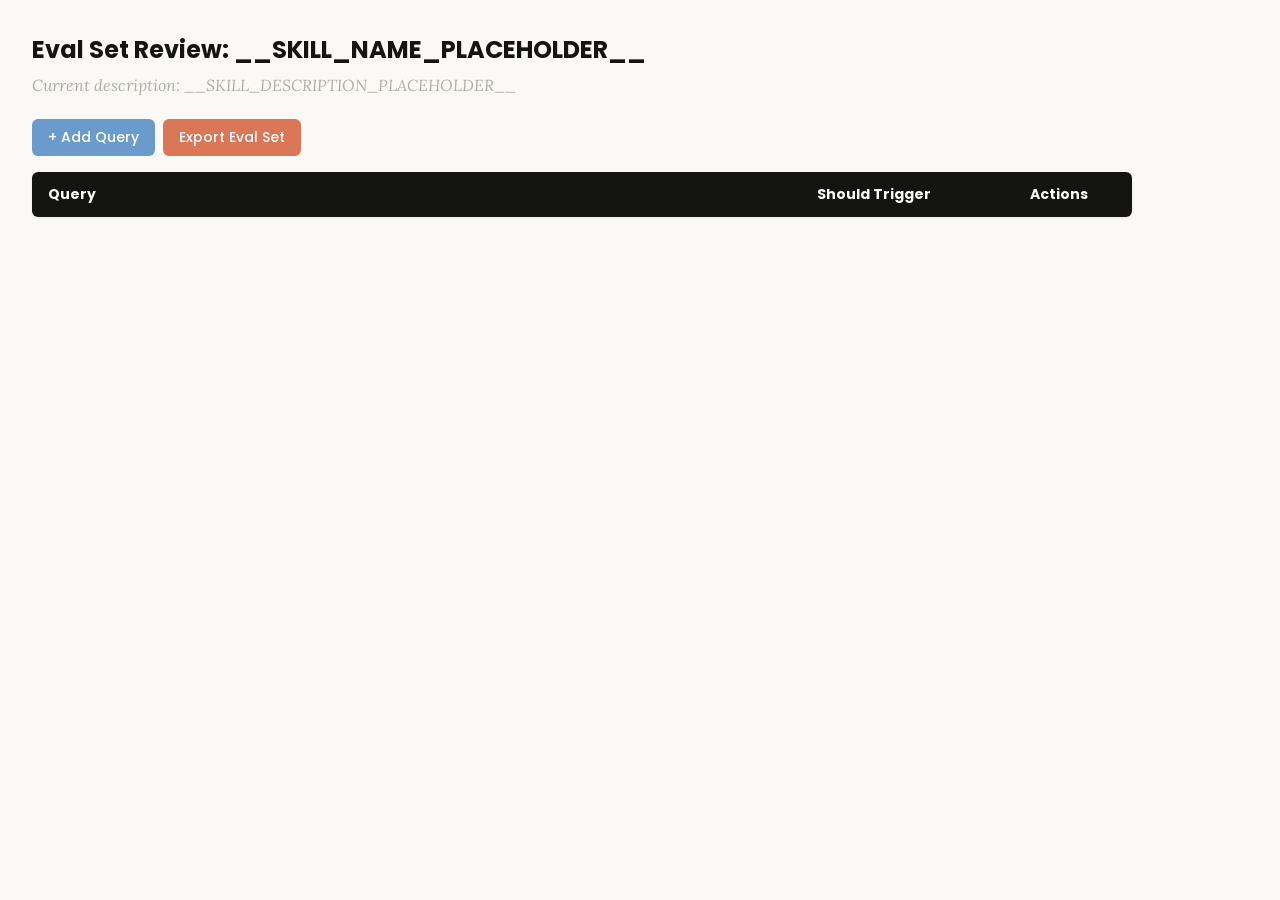
<file: agent_skills/anthropic_skills_collection/skill-creator/assets/eval_review.html>
<!DOCTYPE html>
<html lang="en">
<head>
  <meta charset="UTF-8">
  <meta name="viewport" content="width=device-width, initial-scale=1.0">
  <title>Eval Set Review - __SKILL_NAME_PLACEHOLDER__</title>
  <link rel="preconnect" href="https://fonts.googleapis.com">
  <link rel="preconnect" href="https://fonts.gstatic.com" crossorigin>
  <link href="https://fonts.googleapis.com/css2?family=Poppins:wght@500;600&family=Lora:wght@400;500&display=swap" rel="stylesheet">
  <style>
    * { box-sizing: border-box; margin: 0; padding: 0; }
    body { font-family: 'Lora', Georgia, serif; background: #faf9f5; padding: 2rem; color: #141413; }
    h1 { font-family: 'Poppins', sans-serif; margin-bottom: 0.5rem; font-size: 1.5rem; }
    .description { color: #b0aea5; margin-bottom: 1.5rem; font-style: italic; max-width: 900px; }
    .controls { margin-bottom: 1rem; display: flex; gap: 0.5rem; }
    .btn { font-family: 'Poppins', sans-serif; padding: 0.5rem 1rem; border: none; border-radius: 6px; cursor: pointer; font-size: 0.875rem; font-weight: 500; }
    .btn-add { background: #6a9bcc; color: white; }
    .btn-add:hover { background: #5889b8; }
    .btn-export { background: #d97757; color: white; }
    .btn-export:hover { background: #c4613f; }
    table { width: 100%; max-width: 1100px; border-collapse: collapse; background: white; border-radius: 6px; overflow: hidden; box-shadow: 0 1px 3px rgba(0,0,0,0.08); }
    th { font-family: 'Poppins', sans-serif; background: #141413; color: #faf9f5; padding: 0.75rem 1rem; text-align: left; font-size: 0.875rem; }
    td { padding: 0.75rem 1rem; border-bottom: 1px solid #e8e6dc; vertical-align: top; }
    tr:nth-child(even) td { background: #faf9f5; }
    tr:hover td { background: #f3f1ea; }
    .section-header td { background: #e8e6dc; font-family: 'Poppins', sans-serif; font-weight: 500; font-size: 0.8rem; color: #141413; text-transform: uppercase; letter-spacing: 0.05em; }
    .query-input { width: 100%; padding: 0.4rem; border: 1px solid #e8e6dc; border-radius: 4px; font-size: 0.875rem; font-family: 'Lora', Georgia, serif; resize: vertical; min-height: 60px; }
    .query-input:focus { outline: none; border-color: #d97757; box-shadow: 0 0 0 2px rgba(217,119,87,0.15); }
    .toggle { position: relative; display: inline-block; width: 44px; height: 24px; }
    .toggle input { opacity: 0; width: 0; height: 0; }
    .toggle .slider { position: absolute; inset: 0; background: #b0aea5; border-radius: 24px; cursor: pointer; transition: 0.2s; }
    .toggle .slider::before { content: ""; position: absolute; width: 18px; height: 18px; left: 3px; bottom: 3px; background: white; border-radius: 50%; transition: 0.2s; }
    .toggle input:checked + .slider { background: #d97757; }
    .toggle input:checked + .slider::before { transform: translateX(20px); }
    .btn-delete { background: #c44; color: white; padding: 0.3rem 0.6rem; border: none; border-radius: 4px; cursor: pointer; font-size: 0.75rem; font-family: 'Poppins', sans-serif; }
    .btn-delete:hover { background: #a33; }
    .summary { margin-top: 1rem; color: #b0aea5; font-size: 0.875rem; }
  </style>
</head>
<body>
  <h1>Eval Set Review: <span id="skill-name">__SKILL_NAME_PLACEHOLDER__</span></h1>
  <p class="description">Current description: <span id="skill-desc">__SKILL_DESCRIPTION_PLACEHOLDER__</span></p>

  <div class="controls">
    <button class="btn btn-add" onclick="addRow()">+ Add Query</button>
    <button class="btn btn-export" onclick="exportEvalSet()">Export Eval Set</button>
  </div>

  <table>
    <thead>
      <tr>
        <th style="width:65%">Query</th>
        <th style="width:18%">Should Trigger</th>
        <th style="width:10%">Actions</th>
      </tr>
    </thead>
    <tbody id="eval-body"></tbody>
  </table>

  <p class="summary" id="summary"></p>

  <script>
    const EVAL_DATA = __EVAL_DATA_PLACEHOLDER__;

    let evalItems = [...EVAL_DATA];

    function render() {
      const tbody = document.getElementById('eval-body');
      tbody.innerHTML = '';

      // Sort: should-trigger first, then should-not-trigger
      const sorted = evalItems
        .map((item, origIdx) => ({ ...item, origIdx }))
        .sort((a, b) => (b.should_trigger ? 1 : 0) - (a.should_trigger ? 1 : 0));

      let lastGroup = null;
      sorted.forEach(item => {
        const group = item.should_trigger ? 'trigger' : 'no-trigger';
        if (group !== lastGroup) {
          const headerRow = document.createElement('tr');
          headerRow.className = 'section-header';
          headerRow.innerHTML = `<td colspan="3">${item.should_trigger ? 'Should Trigger' : 'Should NOT Trigger'}</td>`;
          tbody.appendChild(headerRow);
          lastGroup = group;
        }

        const idx = item.origIdx;
        const tr = document.createElement('tr');
        tr.innerHTML = `
          <td><textarea class="query-input" onchange="updateQuery(${idx}, this.value)">${escapeHtml(item.query)}</textarea></td>
          <td>
            <label class="toggle">
              <input type="checkbox" ${item.should_trigger ? 'checked' : ''} onchange="updateTrigger(${idx}, this.checked)">
              <span class="slider"></span>
            </label>
            <span style="margin-left:8px;font-size:0.8rem;color:#b0aea5">${item.should_trigger ? 'Yes' : 'No'}</span>
          </td>
          <td><button class="btn-delete" onclick="deleteRow(${idx})">Delete</button></td>
        `;
        tbody.appendChild(tr);
      });
      updateSummary();
    }

    function escapeHtml(text) {
      const div = document.createElement('div');
      div.textContent = text;
      return div.innerHTML;
    }

    function updateQuery(idx, value) { evalItems[idx].query = value; updateSummary(); }
    function updateTrigger(idx, value) { evalItems[idx].should_trigger = value; render(); }
    function deleteRow(idx) { evalItems.splice(idx, 1); render(); }

    function addRow() {
      evalItems.push({ query: '', should_trigger: true });
      render();
      const inputs = document.querySelectorAll('.query-input');
      inputs[inputs.length - 1].focus();
    }

    function updateSummary() {
      const trigger = evalItems.filter(i => i.should_trigger).length;
      const noTrigger = evalItems.filter(i => !i.should_trigger).length;
      document.getElementById('summary').textContent =
        `${evalItems.length} queries total: ${trigger} should trigger, ${noTrigger} should not trigger`;
    }

    function exportEvalSet() {
      const valid = evalItems.filter(i => i.query.trim() !== '');
      const data = valid.map(i => ({ query: i.query.trim(), should_trigger: i.should_trigger }));
      const blob = new Blob([JSON.stringify(data, null, 2)], { type: 'application/json' });
      const url = URL.createObjectURL(blob);
      const a = document.createElement('a');
      a.href = url;
      a.download = 'eval_set.json';
      document.body.appendChild(a);
      a.click();
      document.body.removeChild(a);
      URL.revokeObjectURL(url);
    }

    render();
  </script>
</body>
</html>
</file>
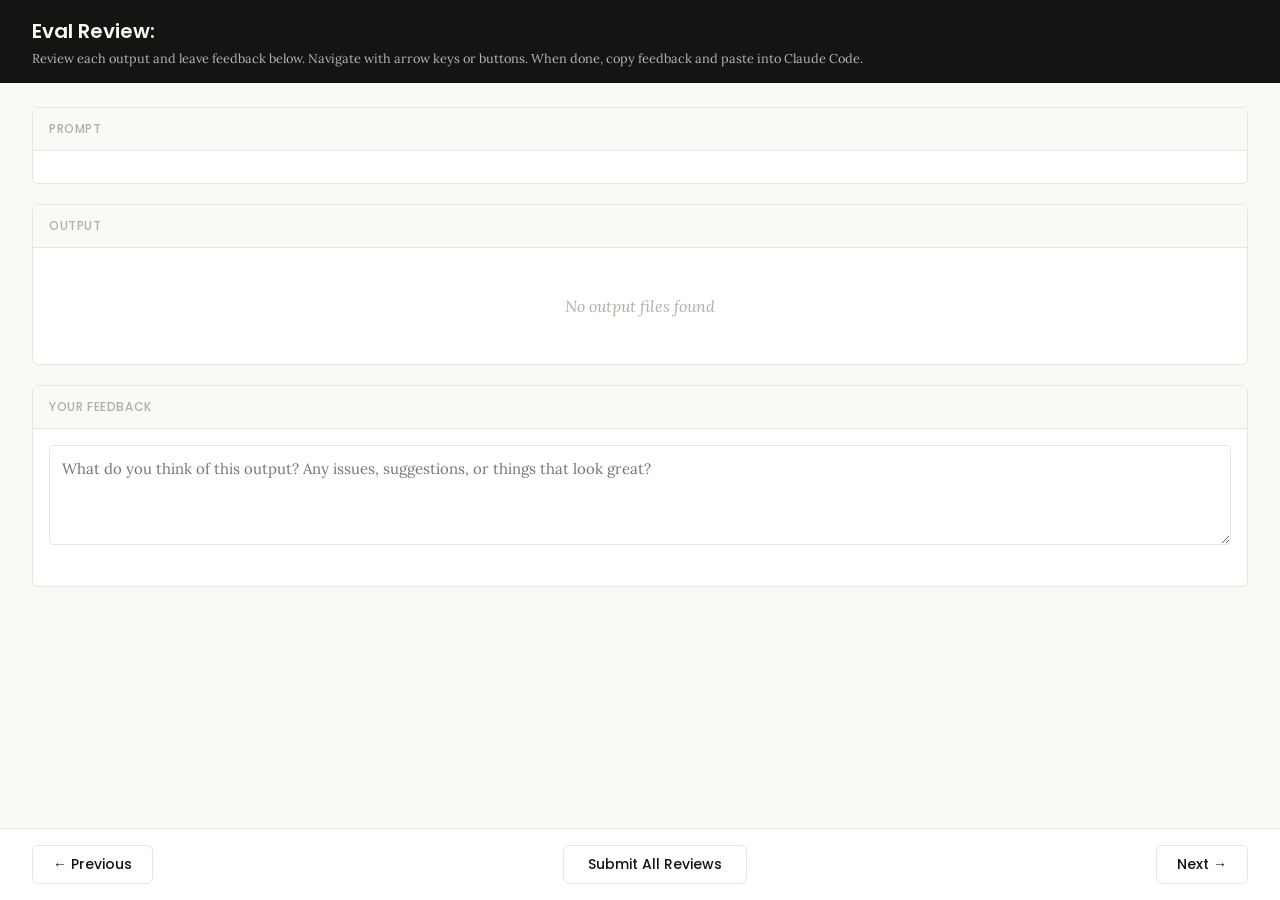
<file: agent_skills/anthropic_skills_collection/skill-creator/eval-viewer/viewer.html>
<!DOCTYPE html>
<html lang="en">
<head>
  <meta charset="UTF-8">
  <meta name="viewport" content="width=device-width, initial-scale=1.0">
  <title>Eval Review</title>
  <link rel="preconnect" href="https://fonts.googleapis.com">
  <link rel="preconnect" href="https://fonts.gstatic.com" crossorigin>
  <link href="https://fonts.googleapis.com/css2?family=Poppins:wght@500;600&family=Lora:wght@400;500&display=swap" rel="stylesheet">
  <script src="https://cdn.sheetjs.com/xlsx-0.20.3/package/dist/xlsx.full.min.js" integrity="sha384-EnyY0/GSHQGSxSgMwaIPzSESbqoOLSexfnSMN2AP+39Ckmn92stwABZynq1JyzdT" crossorigin="anonymous"></script>
  <style>
    :root {
      --bg: #faf9f5;
      --surface: #ffffff;
      --border: #e8e6dc;
      --text: #141413;
      --text-muted: #b0aea5;
      --accent: #d97757;
      --accent-hover: #c4613f;
      --green: #788c5d;
      --green-bg: #eef2e8;
      --red: #c44;
      --red-bg: #fceaea;
      --header-bg: #141413;
      --header-text: #faf9f5;
      --radius: 6px;
    }

    * { box-sizing: border-box; margin: 0; padding: 0; }

    body {
      font-family: 'Lora', Georgia, serif;
      background: var(--bg);
      color: var(--text);
      height: 100vh;
      display: flex;
      flex-direction: column;
    }

    /* ---- Header ---- */
    .header {
      background: var(--header-bg);
      color: var(--header-text);
      padding: 1rem 2rem;
      display: flex;
      justify-content: space-between;
      align-items: center;
      flex-shrink: 0;
    }
    .header h1 {
      font-family: 'Poppins', sans-serif;
      font-size: 1.25rem;
      font-weight: 600;
    }
    .header .instructions {
      font-size: 0.8rem;
      opacity: 0.7;
      margin-top: 0.25rem;
    }
    .header .progress {
      font-size: 0.875rem;
      opacity: 0.8;
      text-align: right;
    }

    /* ---- Main content ---- */
    .main {
      flex: 1;
      overflow-y: auto;
      padding: 1.5rem 2rem;
      display: flex;
      flex-direction: column;
      gap: 1.25rem;
    }

    /* ---- Sections ---- */
    .section {
      background: var(--surface);
      border: 1px solid var(--border);
      border-radius: var(--radius);
      flex-shrink: 0;
    }
    .section-header {
      font-family: 'Poppins', sans-serif;
      padding: 0.75rem 1rem;
      font-size: 0.75rem;
      font-weight: 500;
      text-transform: uppercase;
      letter-spacing: 0.05em;
      color: var(--text-muted);
      border-bottom: 1px solid var(--border);
      background: var(--bg);
    }
    .section-body {
      padding: 1rem;
    }

    /* ---- Config badge ---- */
    .config-badge {
      display: inline-block;
      padding: 0.2rem 0.625rem;
      border-radius: 9999px;
      font-family: 'Poppins', sans-serif;
      font-size: 0.6875rem;
      font-weight: 600;
      text-transform: uppercase;
      letter-spacing: 0.03em;
      margin-left: 0.75rem;
      vertical-align: middle;
    }
    .config-badge.config-primary {
      background: rgba(33, 150, 243, 0.12);
      color: #1976d2;
    }
    .config-badge.config-baseline {
      background: rgba(255, 193, 7, 0.15);
      color: #f57f17;
    }

    /* ---- Prompt ---- */
    .prompt-text {
      white-space: pre-wrap;
      font-size: 0.9375rem;
      line-height: 1.6;
    }

    /* ---- Outputs ---- */
    .output-file {
      border: 1px solid var(--border);
      border-radius: var(--radius);
      overflow: hidden;
    }
    .output-file + .output-file {
      margin-top: 1rem;
    }
    .output-file-header {
      padding: 0.5rem 0.75rem;
      font-size: 0.8rem;
      font-weight: 600;
      color: var(--text-muted);
      background: var(--bg);
      border-bottom: 1px solid var(--border);
      font-family: 'SF Mono', SFMono-Regular, Consolas, 'Liberation Mono', Menlo, monospace;
      display: flex;
      justify-content: space-between;
      align-items: center;
    }
    .output-file-header .dl-btn {
      font-size: 0.7rem;
      color: var(--accent);
      text-decoration: none;
      cursor: pointer;
      font-family: -apple-system, BlinkMacSystemFont, 'Segoe UI', sans-serif;
      font-weight: 500;
      opacity: 0.8;
    }
    .output-file-header .dl-btn:hover {
      opacity: 1;
      text-decoration: underline;
    }
    .output-file-content {
      padding: 0.75rem;
      overflow-x: auto;
    }
    .output-file-content pre {
      font-size: 0.8125rem;
      line-height: 1.5;
      white-space: pre-wrap;
      word-break: break-word;
      font-family: 'SF Mono', SFMono-Regular, Consolas, 'Liberation Mono', Menlo, monospace;
    }
    .output-file-content img {
      max-width: 100%;
      height: auto;
      border-radius: 4px;
    }
    .output-file-content iframe {
      width: 100%;
      height: 600px;
      border: none;
    }
    .output-file-content table {
      border-collapse: collapse;
      font-size: 0.8125rem;
      width: 100%;
    }
    .output-file-content table td,
    .output-file-content table th {
      border: 1px solid var(--border);
      padding: 0.375rem 0.5rem;
      text-align: left;
    }
    .output-file-content table th {
      background: var(--bg);
      font-weight: 600;
    }
    .output-file-content .download-link {
      display: inline-flex;
      align-items: center;
      gap: 0.5rem;
      padding: 0.5rem 1rem;
      background: var(--bg);
      border: 1px solid var(--border);
      border-radius: 4px;
      color: var(--accent);
      text-decoration: none;
      font-size: 0.875rem;
      cursor: pointer;
    }
    .output-file-content .download-link:hover {
      background: var(--border);
    }
    .empty-state {
      color: var(--text-muted);
      font-style: italic;
      padding: 2rem;
      text-align: center;
    }

    /* ---- Feedback ---- */
    .prev-feedback {
      background: var(--bg);
      border: 1px solid var(--border);
      border-radius: 4px;
      padding: 0.625rem 0.75rem;
      margin-top: 0.75rem;
      font-size: 0.8125rem;
      color: var(--text-muted);
      line-height: 1.5;
    }
    .prev-feedback-label {
      font-size: 0.7rem;
      font-weight: 600;
      text-transform: uppercase;
      letter-spacing: 0.04em;
      margin-bottom: 0.25rem;
      color: var(--text-muted);
    }
    .feedback-textarea {
      width: 100%;
      min-height: 100px;
      padding: 0.75rem;
      border: 1px solid var(--border);
      border-radius: 4px;
      font-family: inherit;
      font-size: 0.9375rem;
      line-height: 1.5;
      resize: vertical;
      color: var(--text);
    }
    .feedback-textarea:focus {
      outline: none;
      border-color: var(--accent);
      box-shadow: 0 0 0 3px rgba(37, 99, 235, 0.1);
    }
    .feedback-status {
      font-size: 0.75rem;
      color: var(--text-muted);
      margin-top: 0.5rem;
      min-height: 1.1em;
    }

    /* ---- Grades (collapsible) ---- */
    .grades-toggle {
      display: flex;
      align-items: center;
      cursor: pointer;
      user-select: none;
    }
    .grades-toggle:hover {
      color: var(--accent);
    }
    .grades-toggle .arrow {
      margin-right: 0.5rem;
      transition: transform 0.15s;
      font-size: 0.75rem;
    }
    .grades-toggle .arrow.open {
      transform: rotate(90deg);
    }
    .grades-content {
      display: none;
      margin-top: 0.75rem;
    }
    .grades-content.open {
      display: block;
    }
    .grades-summary {
      font-size: 0.875rem;
      margin-bottom: 0.75rem;
      display: flex;
      align-items: center;
      gap: 0.5rem;
    }
    .grade-badge {
      display: inline-block;
      padding: 0.125rem 0.5rem;
      border-radius: 9999px;
      font-size: 0.75rem;
      font-weight: 600;
    }
    .grade-pass { background: var(--green-bg); color: var(--green); }
    .grade-fail { background: var(--red-bg); color: var(--red); }
    .assertion-list {
      list-style: none;
    }
    .assertion-item {
      padding: 0.625rem 0;
      border-bottom: 1px solid var(--border);
      font-size: 0.8125rem;
    }
    .assertion-item:last-child { border-bottom: none; }
    .assertion-status {
      font-weight: 600;
      margin-right: 0.5rem;
    }
    .assertion-status.pass { color: var(--green); }
    .assertion-status.fail { color: var(--red); }
    .assertion-evidence {
      color: var(--text-muted);
      font-size: 0.75rem;
      margin-top: 0.25rem;
      padding-left: 1.5rem;
    }

    /* ---- View tabs ---- */
    .view-tabs {
      display: flex;
      gap: 0;
      padding: 0 2rem;
      background: var(--bg);
      border-bottom: 1px solid var(--border);
      flex-shrink: 0;
    }
    .view-tab {
      font-family: 'Poppins', sans-serif;
      padding: 0.625rem 1.25rem;
      font-size: 0.8125rem;
      font-weight: 500;
      cursor: pointer;
      border: none;
      background: none;
      color: var(--text-muted);
      border-bottom: 2px solid transparent;
      transition: all 0.15s;
    }
    .view-tab:hover { color: var(--text); }
    .view-tab.active {
      color: var(--accent);
      border-bottom-color: var(--accent);
    }
    .view-panel { display: none; }
    .view-panel.active { display: flex; flex-direction: column; flex: 1; overflow: hidden; }

    /* ---- Benchmark view ---- */
    .benchmark-view {
      padding: 1.5rem 2rem;
      overflow-y: auto;
      flex: 1;
    }
    .benchmark-table {
      border-collapse: collapse;
      background: var(--surface);
      border: 1px solid var(--border);
      border-radius: var(--radius);
      font-size: 0.8125rem;
      width: 100%;
      margin-bottom: 1.5rem;
    }
    .benchmark-table th, .benchmark-table td {
      padding: 0.625rem 0.75rem;
      text-align: left;
      border: 1px solid var(--border);
    }
    .benchmark-table th {
      font-family: 'Poppins', sans-serif;
      background: var(--header-bg);
      color: var(--header-text);
      font-weight: 500;
      font-size: 0.75rem;
      text-transform: uppercase;
      letter-spacing: 0.04em;
    }
    .benchmark-table tr:hover { background: var(--bg); }
    .benchmark-table tr.benchmark-row-with { background: rgba(33, 150, 243, 0.06); }
    .benchmark-table tr.benchmark-row-without { background: rgba(255, 193, 7, 0.06); }
    .benchmark-table tr.benchmark-row-with:hover { background: rgba(33, 150, 243, 0.12); }
    .benchmark-table tr.benchmark-row-without:hover { background: rgba(255, 193, 7, 0.12); }
    .benchmark-table tr.benchmark-row-avg { font-weight: 600; border-top: 2px solid var(--border); }
    .benchmark-table tr.benchmark-row-avg.benchmark-row-with { background: rgba(33, 150, 243, 0.12); }
    .benchmark-table tr.benchmark-row-avg.benchmark-row-without { background: rgba(255, 193, 7, 0.12); }
    .benchmark-delta-positive { color: var(--green); font-weight: 600; }
    .benchmark-delta-negative { color: var(--red); font-weight: 600; }
    .benchmark-notes {
      background: var(--surface);
      border: 1px solid var(--border);
      border-radius: var(--radius);
      padding: 1rem;
    }
    .benchmark-notes h3 {
      font-family: 'Poppins', sans-serif;
      font-size: 0.875rem;
      margin-bottom: 0.75rem;
    }
    .benchmark-notes ul {
      list-style: disc;
      padding-left: 1.25rem;
    }
    .benchmark-notes li {
      font-size: 0.8125rem;
      line-height: 1.6;
      margin-bottom: 0.375rem;
    }
    .benchmark-empty {
      color: var(--text-muted);
      font-style: italic;
      text-align: center;
      padding: 3rem;
    }

    /* ---- Navigation ---- */
    .nav {
      display: flex;
      justify-content: space-between;
      align-items: center;
      padding: 1rem 2rem;
      border-top: 1px solid var(--border);
      background: var(--surface);
      flex-shrink: 0;
    }
    .nav-btn {
      font-family: 'Poppins', sans-serif;
      padding: 0.5rem 1.25rem;
      border: 1px solid var(--border);
      border-radius: var(--radius);
      background: var(--surface);
      cursor: pointer;
      font-size: 0.875rem;
      font-weight: 500;
      color: var(--text);
      transition: all 0.15s;
    }
    .nav-btn:hover:not(:disabled) {
      background: var(--bg);
      border-color: var(--text-muted);
    }
    .nav-btn:disabled {
      opacity: 0.4;
      cursor: not-allowed;
    }
    .done-btn {
      font-family: 'Poppins', sans-serif;
      padding: 0.5rem 1.5rem;
      border: 1px solid var(--border);
      border-radius: var(--radius);
      background: var(--surface);
      color: var(--text);
      cursor: pointer;
      font-size: 0.875rem;
      font-weight: 500;
      transition: all 0.15s;
    }
    .done-btn:hover {
      background: var(--bg);
      border-color: var(--text-muted);
    }
    .done-btn.ready {
      border: none;
      background: var(--accent);
      color: white;
      font-weight: 600;
    }
    .done-btn.ready:hover {
      background: var(--accent-hover);
    }
    /* ---- Done overlay ---- */
    .done-overlay {
      display: none;
      position: fixed;
      inset: 0;
      background: rgba(0, 0, 0, 0.5);
      z-index: 100;
      justify-content: center;
      align-items: center;
    }
    .done-overlay.visible {
      display: flex;
    }
    .done-card {
      background: var(--surface);
      border-radius: 12px;
      padding: 2rem 3rem;
      text-align: center;
      box-shadow: 0 20px 60px rgba(0, 0, 0, 0.3);
      max-width: 500px;
    }
    .done-card h2 {
      font-size: 1.5rem;
      margin-bottom: 0.5rem;
    }
    .done-card p {
      color: var(--text-muted);
      margin-bottom: 1.5rem;
      line-height: 1.5;
    }
    .done-card .btn-row {
      display: flex;
      gap: 0.5rem;
      justify-content: center;
    }
    .done-card button {
      padding: 0.5rem 1.25rem;
      border: 1px solid var(--border);
      border-radius: var(--radius);
      background: var(--surface);
      cursor: pointer;
      font-size: 0.875rem;
    }
    .done-card button:hover {
      background: var(--bg);
    }
    /* ---- Toast ---- */
    .toast {
      position: fixed;
      bottom: 5rem;
      left: 50%;
      transform: translateX(-50%);
      background: var(--header-bg);
      color: var(--header-text);
      padding: 0.625rem 1.25rem;
      border-radius: var(--radius);
      font-size: 0.875rem;
      opacity: 0;
      transition: opacity 0.3s;
      pointer-events: none;
      z-index: 200;
    }
    .toast.visible {
      opacity: 1;
    }
  </style>
</head>
<body>
  <div id="app" style="height:100vh; display:flex; flex-direction:column;">
    <div class="header">
      <div>
        <h1>Eval Review: <span id="skill-name"></span></h1>
        <div class="instructions">Review each output and leave feedback below. Navigate with arrow keys or buttons. When done, copy feedback and paste into Claude Code.</div>
      </div>
      <div class="progress" id="progress"></div>
    </div>

    <!-- View tabs (only shown when benchmark data exists) -->
    <div class="view-tabs" id="view-tabs" style="display:none;">
      <button class="view-tab active" onclick="switchView('outputs')">Outputs</button>
      <button class="view-tab" onclick="switchView('benchmark')">Benchmark</button>
    </div>

    <!-- Outputs panel (qualitative review) -->
    <div class="view-panel active" id="panel-outputs">
    <div class="main">
      <!-- Prompt -->
      <div class="section">
        <div class="section-header">Prompt <span class="config-badge" id="config-badge" style="display:none;"></span></div>
        <div class="section-body">
          <div class="prompt-text" id="prompt-text"></div>
        </div>
      </div>

      <!-- Outputs -->
      <div class="section">
        <div class="section-header">Output</div>
        <div class="section-body" id="outputs-body">
          <div class="empty-state">No output files found</div>
        </div>
      </div>

      <!-- Previous Output (collapsible) -->
      <div class="section" id="prev-outputs-section" style="display:none;">
        <div class="section-header">
          <div class="grades-toggle" onclick="togglePrevOutputs()">
            <span class="arrow" id="prev-outputs-arrow">&#9654;</span>
            Previous Output
          </div>
        </div>
        <div class="grades-content" id="prev-outputs-content"></div>
      </div>

      <!-- Grades (collapsible) -->
      <div class="section" id="grades-section" style="display:none;">
        <div class="section-header">
          <div class="grades-toggle" onclick="toggleGrades()">
            <span class="arrow" id="grades-arrow">&#9654;</span>
            Formal Grades
          </div>
        </div>
        <div class="grades-content" id="grades-content"></div>
      </div>

      <!-- Feedback -->
      <div class="section">
        <div class="section-header">Your Feedback</div>
        <div class="section-body">
          <textarea
            class="feedback-textarea"
            id="feedback"
            placeholder="What do you think of this output? Any issues, suggestions, or things that look great?"
          ></textarea>
          <div class="feedback-status" id="feedback-status"></div>
          <div class="prev-feedback" id="prev-feedback" style="display:none;">
            <div class="prev-feedback-label">Previous feedback</div>
            <div id="prev-feedback-text"></div>
          </div>
        </div>
      </div>
    </div>

    <div class="nav" id="outputs-nav">
      <button class="nav-btn" id="prev-btn" onclick="navigate(-1)">&#8592; Previous</button>
      <button class="done-btn" id="done-btn" onclick="showDoneDialog()">Submit All Reviews</button>
      <button class="nav-btn" id="next-btn" onclick="navigate(1)">Next &#8594;</button>
    </div>
    </div><!-- end panel-outputs -->

    <!-- Benchmark panel (quantitative stats) -->
    <div class="view-panel" id="panel-benchmark">
      <div class="benchmark-view" id="benchmark-content">
        <div class="benchmark-empty">No benchmark data available. Run a benchmark to see quantitative results here.</div>
      </div>
    </div>
  </div>

  <!-- Done overlay -->
  <div class="done-overlay" id="done-overlay">
    <div class="done-card">
      <h2>Review Complete</h2>
      <p>Your feedback has been saved. Go back to your Claude Code session and tell Claude you're done reviewing.</p>
      <div class="btn-row">
        <button onclick="closeDoneDialog()">OK</button>
      </div>
    </div>
  </div>

  <!-- Toast -->
  <div class="toast" id="toast"></div>

  <script>
    // ---- Embedded data (injected by generate_review.py) ----
    /*__EMBEDDED_DATA__*/

    // ---- State ----
    let feedbackMap = {};  // run_id -> feedback text
    let currentIndex = 0;
    let visitedRuns = new Set();

    // ---- Init ----
    async function init() {
      // Load saved feedback from server — but only if this isn't a fresh
      // iteration (indicated by previous_feedback being present). When
      // previous feedback exists, the feedback.json on disk is stale from
      // the prior iteration and should not pre-fill the textareas.
      const hasPrevious = Object.keys(EMBEDDED_DATA.previous_feedback || {}).length > 0
        || Object.keys(EMBEDDED_DATA.previous_outputs || {}).length > 0;
      if (!hasPrevious) {
        try {
          const resp = await fetch("/api/feedback");
          const data = await resp.json();
          if (data.reviews) {
            for (const r of data.reviews) feedbackMap[r.run_id] = r.feedback;
          }
        } catch { /* first run, no feedback yet */ }
      }

      document.getElementById("skill-name").textContent = EMBEDDED_DATA.skill_name;
      showRun(0);

      // Wire up feedback auto-save
      const textarea = document.getElementById("feedback");
      let saveTimeout = null;
      textarea.addEventListener("input", () => {
        clearTimeout(saveTimeout);
        document.getElementById("feedback-status").textContent = "";
        saveTimeout = setTimeout(() => saveCurrentFeedback(), 800);
      });
    }

    // ---- Navigation ----
    function navigate(delta) {
      const newIndex = currentIndex + delta;
      if (newIndex >= 0 && newIndex < EMBEDDED_DATA.runs.length) {
        saveCurrentFeedback();
        showRun(newIndex);
      }
    }

    function updateNavButtons() {
      document.getElementById("prev-btn").disabled = currentIndex === 0;
      document.getElementById("next-btn").disabled =
        currentIndex === EMBEDDED_DATA.runs.length - 1;
    }

    // ---- Show a run ----
    function showRun(index) {
      currentIndex = index;
      const run = EMBEDDED_DATA.runs[index];

      // Progress
      document.getElementById("progress").textContent =
        `${index + 1} of ${EMBEDDED_DATA.runs.length}`;

      // Prompt
      document.getElementById("prompt-text").textContent = run.prompt;

      // Config badge
      const badge = document.getElementById("config-badge");
      const configMatch = run.id.match(/(with_skill|without_skill|new_skill|old_skill)/);
      if (configMatch) {
        const config = configMatch[1];
        const isBaseline = config === "without_skill" || config === "old_skill";
        badge.textContent = config.replace(/_/g, " ");
        badge.className = "config-badge " + (isBaseline ? "config-baseline" : "config-primary");
        badge.style.display = "inline-block";
      } else {
        badge.style.display = "none";
      }

      // Outputs
      renderOutputs(run);

      // Previous outputs
      renderPrevOutputs(run);

      // Grades
      renderGrades(run);

      // Previous feedback
      const prevFb = (EMBEDDED_DATA.previous_feedback || {})[run.id];
      const prevEl = document.getElementById("prev-feedback");
      if (prevFb) {
        document.getElementById("prev-feedback-text").textContent = prevFb;
        prevEl.style.display = "block";
      } else {
        prevEl.style.display = "none";
      }

      // Feedback
      document.getElementById("feedback").value = feedbackMap[run.id] || "";
      document.getElementById("feedback-status").textContent = "";

      updateNavButtons();

      // Track visited runs and promote done button when all visited
      visitedRuns.add(index);
      const doneBtn = document.getElementById("done-btn");
      if (visitedRuns.size >= EMBEDDED_DATA.runs.length) {
        doneBtn.classList.add("ready");
      }

      // Scroll main content to top
      document.querySelector(".main").scrollTop = 0;
    }

    // ---- Render outputs ----
    function renderOutputs(run) {
      const container = document.getElementById("outputs-body");
      container.innerHTML = "";

      const outputs = run.outputs || [];
      if (outputs.length === 0) {
        container.innerHTML = '<div class="empty-state">No output files</div>';
        return;
      }

      for (const file of outputs) {
        const fileDiv = document.createElement("div");
        fileDiv.className = "output-file";

        // Always show file header with download link
        const header = document.createElement("div");
        header.className = "output-file-header";
        const nameSpan = document.createElement("span");
        nameSpan.textContent = file.name;
        header.appendChild(nameSpan);
        const dlBtn = document.createElement("a");
        dlBtn.className = "dl-btn";
        dlBtn.textContent = "Download";
        dlBtn.download = file.name;
        dlBtn.href = getDownloadUri(file);
        header.appendChild(dlBtn);
        fileDiv.appendChild(header);

        const content = document.createElement("div");
        content.className = "output-file-content";

        if (file.type === "text") {
          const pre = document.createElement("pre");
          pre.textContent = file.content;
          content.appendChild(pre);
        } else if (file.type === "image") {
          const img = document.createElement("img");
          img.src = file.data_uri;
          img.alt = file.name;
          content.appendChild(img);
        } else if (file.type === "pdf") {
          const iframe = document.createElement("iframe");
          iframe.src = file.data_uri;
          content.appendChild(iframe);
        } else if (file.type === "xlsx") {
          renderXlsx(content, file.data_b64);
        } else if (file.type === "binary") {
          const a = document.createElement("a");
          a.className = "download-link";
          a.href = file.data_uri;
          a.download = file.name;
          a.textContent = "Download " + file.name;
          content.appendChild(a);
        } else if (file.type === "error") {
          const pre = document.createElement("pre");
          pre.textContent = file.content;
          pre.style.color = "var(--red)";
          content.appendChild(pre);
        }

        fileDiv.appendChild(content);
        container.appendChild(fileDiv);
      }
    }

    // ---- XLSX rendering via SheetJS ----
    function renderXlsx(container, b64Data) {
      try {
        const raw = Uint8Array.from(atob(b64Data), c => c.charCodeAt(0));
        const wb = XLSX.read(raw, { type: "array" });

        for (let i = 0; i < wb.SheetNames.length; i++) {
          const sheetName = wb.SheetNames[i];
          const ws = wb.Sheets[sheetName];

          if (wb.SheetNames.length > 1) {
            const sheetLabel = document.createElement("div");
            sheetLabel.style.cssText =
              "font-weight:600; font-size:0.8rem; color:#b0aea5; margin-top:0.5rem; margin-bottom:0.25rem;";
            sheetLabel.textContent = "Sheet: " + sheetName;
            container.appendChild(sheetLabel);
          }

          const htmlStr = XLSX.utils.sheet_to_html(ws, { editable: false });
          const wrapper = document.createElement("div");
          wrapper.innerHTML = htmlStr;
          container.appendChild(wrapper);
        }
      } catch (err) {
        container.textContent = "Error rendering spreadsheet: " + err.message;
      }
    }

    // ---- Grades ----
    function renderGrades(run) {
      const section = document.getElementById("grades-section");
      const content = document.getElementById("grades-content");

      if (!run.grading) {
        section.style.display = "none";
        return;
      }

      const grading = run.grading;
      section.style.display = "block";
      // Reset to collapsed
      content.classList.remove("open");
      document.getElementById("grades-arrow").classList.remove("open");

      const summary = grading.summary || {};
      const expectations = grading.expectations || [];

      let html = '<div style="padding: 1rem;">';

      // Summary line
      const passRate = summary.pass_rate != null
        ? Math.round(summary.pass_rate * 100) + "%"
        : "?";
      const badgeClass = summary.pass_rate >= 0.8 ? "grade-pass" : summary.pass_rate >= 0.5 ? "" : "grade-fail";
      html += '<div class="grades-summary">';
      html += '<span class="grade-badge ' + badgeClass + '">' + passRate + '</span>';
      html += '<span>' + (summary.passed || 0) + ' passed, ' + (summary.failed || 0) + ' failed of ' + (summary.total || 0) + '</span>';
      html += '</div>';

      // Assertions list
      html += '<ul class="assertion-list">';
      for (const exp of expectations) {
        const statusClass = exp.passed ? "pass" : "fail";
        const statusIcon = exp.passed ? "\u2713" : "\u2717";
        html += '<li class="assertion-item">';
        html += '<span class="assertion-status ' + statusClass + '">' + statusIcon + '</span>';
        html += '<span>' + escapeHtml(exp.text) + '</span>';
        if (exp.evidence) {
          html += '<div class="assertion-evidence">' + escapeHtml(exp.evidence) + '</div>';
        }
        html += '</li>';
      }
      html += '</ul>';

      html += '</div>';
      content.innerHTML = html;
    }

    function toggleGrades() {
      const content = document.getElementById("grades-content");
      const arrow = document.getElementById("grades-arrow");
      content.classList.toggle("open");
      arrow.classList.toggle("open");
    }

    // ---- Previous outputs (collapsible) ----
    function renderPrevOutputs(run) {
      const section = document.getElementById("prev-outputs-section");
      const content = document.getElementById("prev-outputs-content");
      const prevOutputs = (EMBEDDED_DATA.previous_outputs || {})[run.id];

      if (!prevOutputs || prevOutputs.length === 0) {
        section.style.display = "none";
        return;
      }

      section.style.display = "block";
      // Reset to collapsed
      content.classList.remove("open");
      document.getElementById("prev-outputs-arrow").classList.remove("open");

      // Render the files into the content area
      content.innerHTML = "";
      const wrapper = document.createElement("div");
      wrapper.style.padding = "1rem";

      for (const file of prevOutputs) {
        const fileDiv = document.createElement("div");
        fileDiv.className = "output-file";

        const header = document.createElement("div");
        header.className = "output-file-header";
        const nameSpan = document.createElement("span");
        nameSpan.textContent = file.name;
        header.appendChild(nameSpan);
        const dlBtn = document.createElement("a");
        dlBtn.className = "dl-btn";
        dlBtn.textContent = "Download";
        dlBtn.download = file.name;
        dlBtn.href = getDownloadUri(file);
        header.appendChild(dlBtn);
        fileDiv.appendChild(header);

        const fc = document.createElement("div");
        fc.className = "output-file-content";

        if (file.type === "text") {
          const pre = document.createElement("pre");
          pre.textContent = file.content;
          fc.appendChild(pre);
        } else if (file.type === "image") {
          const img = document.createElement("img");
          img.src = file.data_uri;
          img.alt = file.name;
          fc.appendChild(img);
        } else if (file.type === "pdf") {
          const iframe = document.createElement("iframe");
          iframe.src = file.data_uri;
          fc.appendChild(iframe);
        } else if (file.type === "xlsx") {
          renderXlsx(fc, file.data_b64);
        } else if (file.type === "binary") {
          const a = document.createElement("a");
          a.className = "download-link";
          a.href = file.data_uri;
          a.download = file.name;
          a.textContent = "Download " + file.name;
          fc.appendChild(a);
        }

        fileDiv.appendChild(fc);
        wrapper.appendChild(fileDiv);
      }

      content.appendChild(wrapper);
    }

    function togglePrevOutputs() {
      const content = document.getElementById("prev-outputs-content");
      const arrow = document.getElementById("prev-outputs-arrow");
      content.classList.toggle("open");
      arrow.classList.toggle("open");
    }

    // ---- Feedback (saved to server -> feedback.json) ----
    function saveCurrentFeedback() {
      const run = EMBEDDED_DATA.runs[currentIndex];
      const text = document.getElementById("feedback").value;

      if (text.trim() === "") {
        delete feedbackMap[run.id];
      } else {
        feedbackMap[run.id] = text;
      }

      // Build reviews array from map
      const reviews = [];
      for (const [run_id, feedback] of Object.entries(feedbackMap)) {
        if (feedback.trim()) {
          reviews.push({ run_id, feedback, timestamp: new Date().toISOString() });
        }
      }

      fetch("/api/feedback", {
        method: "POST",
        headers: { "Content-Type": "application/json" },
        body: JSON.stringify({ reviews, status: "in_progress" }),
      }).then(() => {
        document.getElementById("feedback-status").textContent = "Saved";
      }).catch(() => {
        // Static mode or server unavailable — no-op on auto-save,
        // feedback will be downloaded on final submit
        document.getElementById("feedback-status").textContent = "Will download on submit";
      });
    }

    // ---- Done ----
    function showDoneDialog() {
      // Save current textarea to feedbackMap (but don't POST yet)
      const run = EMBEDDED_DATA.runs[currentIndex];
      const text = document.getElementById("feedback").value;
      if (text.trim() === "") {
        delete feedbackMap[run.id];
      } else {
        feedbackMap[run.id] = text;
      }

      // POST once with status: complete — include ALL runs so the model
      // can distinguish "no feedback" (looks good) from "not reviewed"
      const reviews = [];
      const ts = new Date().toISOString();
      for (const r of EMBEDDED_DATA.runs) {
        reviews.push({ run_id: r.id, feedback: feedbackMap[r.id] || "", timestamp: ts });
      }
      const payload = JSON.stringify({ reviews, status: "complete" }, null, 2);
      fetch("/api/feedback", {
        method: "POST",
        headers: { "Content-Type": "application/json" },
        body: payload,
      }).then(() => {
        document.getElementById("done-overlay").classList.add("visible");
      }).catch(() => {
        // Server not available (static mode) — download as file
        const blob = new Blob([payload], { type: "application/json" });
        const url = URL.createObjectURL(blob);
        const a = document.createElement("a");
        a.href = url;
        a.download = "feedback.json";
        a.click();
        URL.revokeObjectURL(url);
        document.getElementById("done-overlay").classList.add("visible");
      });
    }

    function closeDoneDialog() {
      // Reset status back to in_progress
      saveCurrentFeedback();
      document.getElementById("done-overlay").classList.remove("visible");
    }

    // ---- Toast ----
    function showToast(message) {
      const toast = document.getElementById("toast");
      toast.textContent = message;
      toast.classList.add("visible");
      setTimeout(() => toast.classList.remove("visible"), 2000);
    }

    // ---- Keyboard nav ----
    document.addEventListener("keydown", (e) => {
      // Don't capture when typing in textarea
      if (e.target.tagName === "TEXTAREA") return;

      if (e.key === "ArrowLeft" || e.key === "ArrowUp") {
        e.preventDefault();
        navigate(-1);
      } else if (e.key === "ArrowRight" || e.key === "ArrowDown") {
        e.preventDefault();
        navigate(1);
      }
    });

    // ---- Util ----
    function getDownloadUri(file) {
      if (file.data_uri) return file.data_uri;
      if (file.data_b64) return "data:application/octet-stream;base64," + file.data_b64;
      if (file.type === "text") return "data:text/plain;charset=utf-8," + encodeURIComponent(file.content);
      return "#";
    }

    function escapeHtml(text) {
      const div = document.createElement("div");
      div.textContent = text;
      return div.innerHTML;
    }

    // ---- View switching ----
    function switchView(view) {
      document.querySelectorAll(".view-tab").forEach(t => t.classList.remove("active"));
      document.querySelectorAll(".view-panel").forEach(p => p.classList.remove("active"));
      document.querySelector(`[onclick="switchView('${view}')"]`).classList.add("active");
      document.getElementById("panel-" + view).classList.add("active");
    }

    // ---- Benchmark rendering ----
    function renderBenchmark() {
      const data = EMBEDDED_DATA.benchmark;
      if (!data) return;

      // Show the tabs
      document.getElementById("view-tabs").style.display = "flex";

      const container = document.getElementById("benchmark-content");
      const summary = data.run_summary || {};
      const metadata = data.metadata || {};
      const notes = data.notes || [];

      let html = "";

      // Header
      html += "<h2 style='font-family: Poppins, sans-serif; margin-bottom: 0.5rem;'>Benchmark Results</h2>";
      html += "<p style='color: var(--text-muted); font-size: 0.875rem; margin-bottom: 1.25rem;'>";
      if (metadata.skill_name) html += "<strong>" + escapeHtml(metadata.skill_name) + "</strong> &mdash; ";
      if (metadata.timestamp) html += metadata.timestamp + " &mdash; ";
      if (metadata.evals_run) html += "Evals: " + metadata.evals_run.join(", ") + " &mdash; ";
      html += (metadata.runs_per_configuration || "?") + " runs per configuration";
      html += "</p>";

      // Summary table
      html += '<table class="benchmark-table">';

      function fmtStat(stat, pct) {
        if (!stat) return "—";
        const suffix = pct ? "%" : "";
        const m = pct ? (stat.mean * 100).toFixed(0) : stat.mean.toFixed(1);
        const s = pct ? (stat.stddev * 100).toFixed(0) : stat.stddev.toFixed(1);
        return m + suffix + " ± " + s + suffix;
      }

      function deltaClass(val) {
        if (!val) return "";
        const n = parseFloat(val);
        if (n > 0) return "benchmark-delta-positive";
        if (n < 0) return "benchmark-delta-negative";
        return "";
      }

      // Discover config names dynamically (everything except "delta")
      const configs = Object.keys(summary).filter(k => k !== "delta");
      const configA = configs[0] || "config_a";
      const configB = configs[1] || "config_b";
      const labelA = configA.replace(/_/g, " ").replace(/\b\w/g, c => c.toUpperCase());
      const labelB = configB.replace(/_/g, " ").replace(/\b\w/g, c => c.toUpperCase());
      const a = summary[configA] || {};
      const b = summary[configB] || {};
      const delta = summary.delta || {};

      html += "<thead><tr><th>Metric</th><th>" + escapeHtml(labelA) + "</th><th>" + escapeHtml(labelB) + "</th><th>Delta</th></tr></thead>";
      html += "<tbody>";

      html += "<tr><td><strong>Pass Rate</strong></td>";
      html += "<td>" + fmtStat(a.pass_rate, true) + "</td>";
      html += "<td>" + fmtStat(b.pass_rate, true) + "</td>";
      html += '<td class="' + deltaClass(delta.pass_rate) + '">' + (delta.pass_rate || "—") + "</td></tr>";

      // Time (only show row if data exists)
      if (a.time_seconds || b.time_seconds) {
        html += "<tr><td><strong>Time (s)</strong></td>";
        html += "<td>" + fmtStat(a.time_seconds, false) + "</td>";
        html += "<td>" + fmtStat(b.time_seconds, false) + "</td>";
        html += '<td class="' + deltaClass(delta.time_seconds) + '">' + (delta.time_seconds ? delta.time_seconds + "s" : "—") + "</td></tr>";
      }

      // Tokens (only show row if data exists)
      if (a.tokens || b.tokens) {
        html += "<tr><td><strong>Tokens</strong></td>";
        html += "<td>" + fmtStat(a.tokens, false) + "</td>";
        html += "<td>" + fmtStat(b.tokens, false) + "</td>";
        html += '<td class="' + deltaClass(delta.tokens) + '">' + (delta.tokens || "—") + "</td></tr>";
      }

      html += "</tbody></table>";

      // Per-eval breakdown (if runs data available)
      const runs = data.runs || [];
      if (runs.length > 0) {
        const evalIds = [...new Set(runs.map(r => r.eval_id))].sort((a, b) => a - b);

        html += "<h3 style='font-family: Poppins, sans-serif; margin-bottom: 0.75rem;'>Per-Eval Breakdown</h3>";

        const hasTime = runs.some(r => r.result && r.result.time_seconds != null);
        const hasErrors = runs.some(r => r.result && r.result.errors > 0);

        for (const evalId of evalIds) {
          const evalRuns = runs.filter(r => r.eval_id === evalId);
          const evalName = evalRuns[0] && evalRuns[0].eval_name ? evalRuns[0].eval_name : "Eval " + evalId;

          html += "<h4 style='font-family: Poppins, sans-serif; margin: 1rem 0 0.5rem; color: var(--text);'>" + escapeHtml(evalName) + "</h4>";
          html += '<table class="benchmark-table">';
          html += "<thead><tr><th>Config</th><th>Run</th><th>Pass Rate</th>";
          if (hasTime) html += "<th>Time (s)</th>";
          if (hasErrors) html += "<th>Crashes During Execution</th>";
          html += "</tr></thead>";
          html += "<tbody>";

          // Group by config and render with average rows
          const configGroups = [...new Set(evalRuns.map(r => r.configuration))];
          for (let ci = 0; ci < configGroups.length; ci++) {
            const config = configGroups[ci];
            const configRuns = evalRuns.filter(r => r.configuration === config);
            if (configRuns.length === 0) continue;

            const rowClass = ci === 0 ? "benchmark-row-with" : "benchmark-row-without";
            const configLabel = config.replace(/_/g, " ").replace(/\b\w/g, c => c.toUpperCase());

            for (const run of configRuns) {
              const r = run.result || {};
              const prClass = r.pass_rate >= 0.8 ? "benchmark-delta-positive" : r.pass_rate < 0.5 ? "benchmark-delta-negative" : "";
              html += '<tr class="' + rowClass + '">';
              html += "<td>" + configLabel + "</td>";
              html += "<td>" + run.run_number + "</td>";
              html += '<td class="' + prClass + '">' + ((r.pass_rate || 0) * 100).toFixed(0) + "% (" + (r.passed || 0) + "/" + (r.total || 0) + ")</td>";
              if (hasTime) html += "<td>" + (r.time_seconds != null ? r.time_seconds.toFixed(1) : "—") + "</td>";
              if (hasErrors) html += "<td>" + (r.errors || 0) + "</td>";
              html += "</tr>";
            }

            // Average row
            const rates = configRuns.map(r => (r.result || {}).pass_rate || 0);
            const avgRate = rates.reduce((a, b) => a + b, 0) / rates.length;
            const avgPrClass = avgRate >= 0.8 ? "benchmark-delta-positive" : avgRate < 0.5 ? "benchmark-delta-negative" : "";
            html += '<tr class="benchmark-row-avg ' + rowClass + '">';
            html += "<td>" + configLabel + "</td>";
            html += "<td>Avg</td>";
            html += '<td class="' + avgPrClass + '">' + (avgRate * 100).toFixed(0) + "%</td>";
            if (hasTime) {
              const times = configRuns.map(r => (r.result || {}).time_seconds).filter(t => t != null);
              html += "<td>" + (times.length ? (times.reduce((a, b) => a + b, 0) / times.length).toFixed(1) : "—") + "</td>";
            }
            if (hasErrors) html += "<td></td>";
            html += "</tr>";
          }
          html += "</tbody></table>";

          // Per-assertion detail for this eval
          const runsWithExpectations = {};
          for (const config of configGroups) {
            runsWithExpectations[config] = evalRuns.filter(r => r.configuration === config && r.expectations && r.expectations.length > 0);
          }
          const hasAnyExpectations = Object.values(runsWithExpectations).some(runs => runs.length > 0);
          if (hasAnyExpectations) {
            // Collect all unique assertion texts across all configs
            const allAssertions = [];
            const seen = new Set();
            for (const config of configGroups) {
              for (const run of runsWithExpectations[config]) {
                for (const exp of (run.expectations || [])) {
                  if (!seen.has(exp.text)) {
                    seen.add(exp.text);
                    allAssertions.push(exp.text);
                  }
                }
              }
            }

            html += '<table class="benchmark-table" style="margin-top: 0.5rem;">';
            html += "<thead><tr><th>Assertion</th>";
            for (const config of configGroups) {
              const label = config.replace(/_/g, " ").replace(/\b\w/g, c => c.toUpperCase());
              html += "<th>" + escapeHtml(label) + "</th>";
            }
            html += "</tr></thead><tbody>";

            for (const assertionText of allAssertions) {
              html += "<tr><td>" + escapeHtml(assertionText) + "</td>";

              for (const config of configGroups) {
                html += "<td>";
                for (const run of runsWithExpectations[config]) {
                  const exp = (run.expectations || []).find(e => e.text === assertionText);
                  if (exp) {
                    const cls = exp.passed ? "benchmark-delta-positive" : "benchmark-delta-negative";
                    const icon = exp.passed ? "\u2713" : "\u2717";
                    html += '<span class="' + cls + '" title="Run ' + run.run_number + ': ' + escapeHtml(exp.evidence || "") + '">' + icon + "</span> ";
                  } else {
                    html += "— ";
                  }
                }
                html += "</td>";
              }
              html += "</tr>";
            }
            html += "</tbody></table>";
          }
        }
      }

      // Notes
      if (notes.length > 0) {
        html += '<div class="benchmark-notes">';
        html += "<h3>Analysis Notes</h3>";
        html += "<ul>";
        for (const note of notes) {
          html += "<li>" + escapeHtml(note) + "</li>";
        }
        html += "</ul></div>";
      }

      container.innerHTML = html;
    }

    // ---- Start ----
    init();
    renderBenchmark();
  </script>
</body>
</html>
</file>
